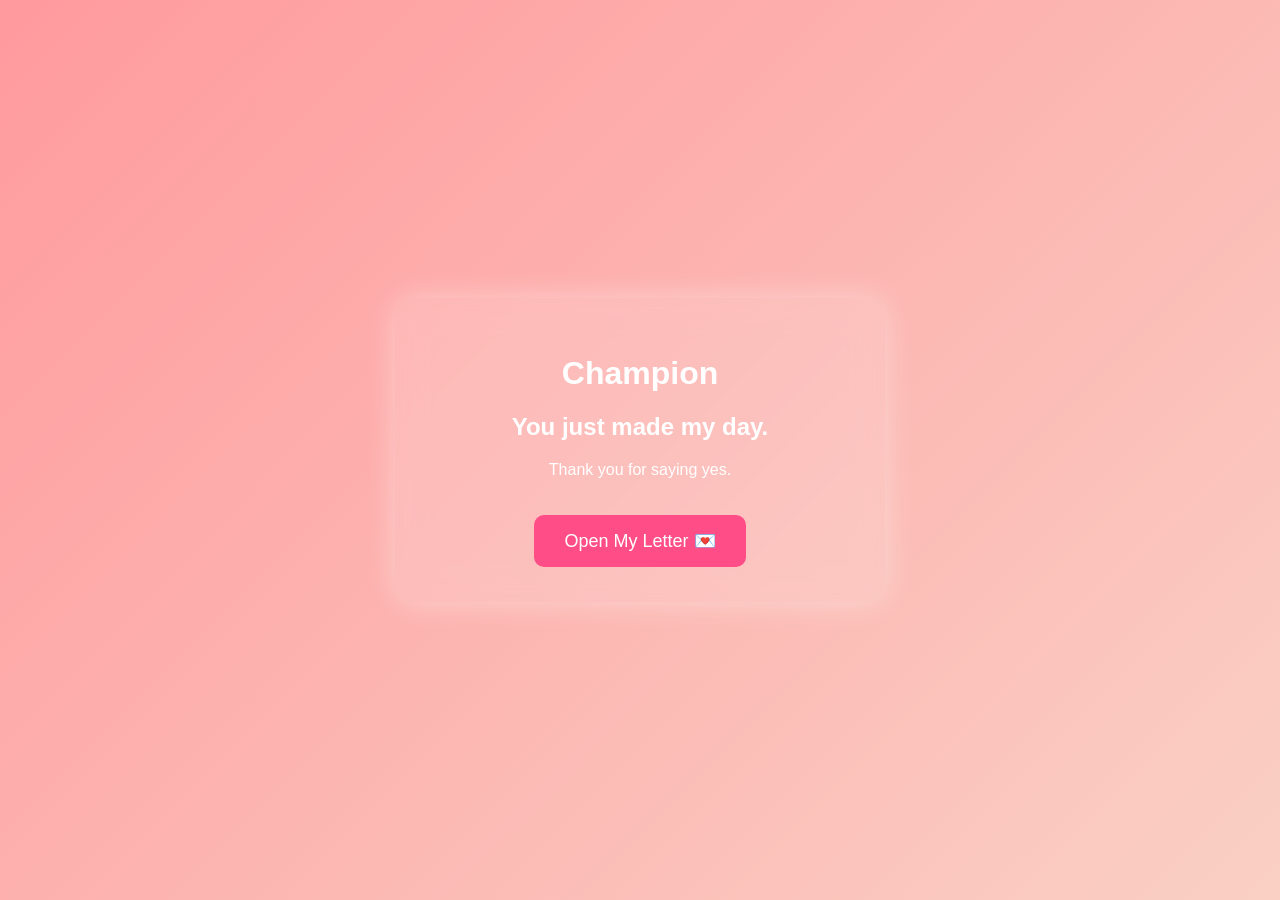
<file: success.html>
<!DOCTYPE html>
<html lang="en">

<head>

<meta charset="UTF-8">
<meta name="viewport" content="width=device-width, initial-scale=1.0">

<title> Thank You </title>

<link rel="stylesheet" href="success.css">

</head>

<body>

<div class="container">

<h1> Champion </h1>

<h2>You just made my day.</h2>

<p>

Thank you for saying yes.




</p>

<button onclick="showLetter()">

Open My Letter 💌

</button>

<div id="letter">



<p>

Hello xianelle i hope you are doing good i love you so much my hard working girl, don't forget to sleep wag palaging kape aba, eat at the right time always, baby wag ka lagi mag puyat its bad for your health.

See you soon. ❤️

</p>

</div>

</div>

<script src="success.js"></script>

</body>

</html>
</file>
<file: success.css>
body{

margin:0;

display:flex;

justify-content:center;

align-items:center;

height:100vh;

background:linear-gradient(135deg,#ff9a9e,#fad0c4);

font-family:Arial;

overflow:hidden;

}

.container{

width:420px;

padding:35px;

background:rgba(255,255,255,.15);

backdrop-filter:blur(15px);

border-radius:20px;

text-align:center;

color:white;

box-shadow:0 0 30px rgba(255,255,255,.4);

animation:fade 1s;

}

button{

padding:15px 30px;

margin-top:20px;

border:none;

border-radius:10px;

background:#ff4d88;

color:white;

cursor:pointer;

font-size:18px;

transition:.3s;

}

button:hover{

transform:scale(1.05);

box-shadow:0 0 20px hotpink;

}

#letter{

display:none;

margin-top:25px;

animation:fade 1s;

}

@keyframes fade{

from{

opacity:0;
transform:translateY(20px);

}

to{

opacity:1;
transform:translateY(0);

}

}

/* ===========================
   RESPONSIVE DESIGN
=========================== */

/* Phones */
@media screen and (max-width: 600px){

    .container{
        width:95%;
        max-width:350px;
        padding:20px;
    }

    h1{
        font-size:30px;
    }

    h2{
        font-size:22px;
    }

    p{
        font-size:15px;
    }

    input,
    select,
    textarea,
    button{

        width:100%;
        padding:12px;
        font-size:16px;

    }

    .buttons{

        flex-direction:column;
        gap:12px;

    }

}

/* Tablets */
@media screen and (min-width:601px) and (max-width:1024px){

    .container{

        width:80%;
        max-width:500px;

    }

}

/* Laptops & Desktops */
@media screen and (min-width:1025px){

    .container{

        width:420px;

    }

}
</file>
